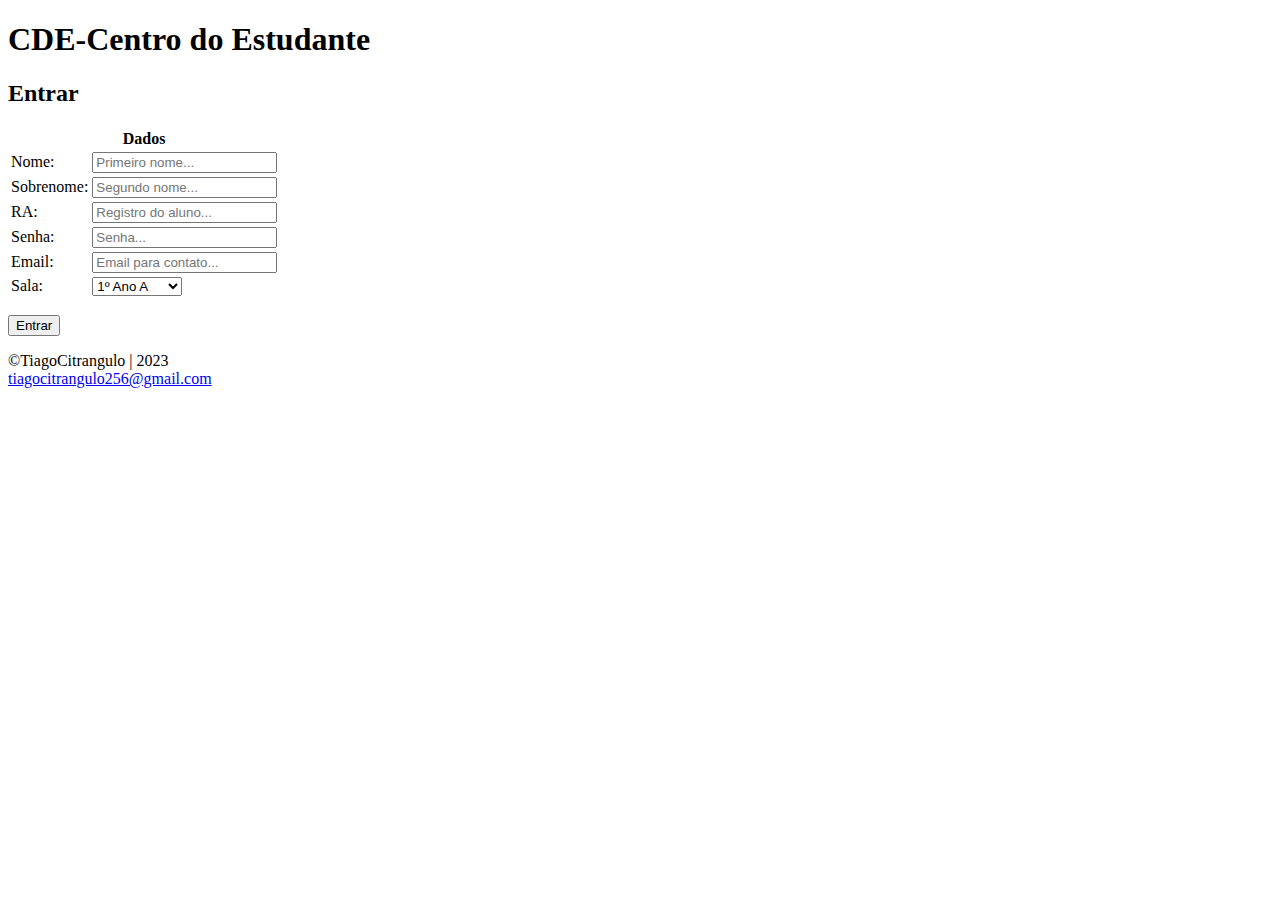
<file: html/index.html>
<!DOCTYPE html>
<html lang="pt-br">
<head>
    <meta charset="UTF-8">
    <meta http-equiv="X-UA-Compatible" content="IE=edge">
    <meta name="viewport" content="width=device-width, initial-scale=1.0">
    <link rel="shortcut icon" href="../fav/fav_cde.png" type="image/x-icon">
    <title>Entrar</title>
</head>
<body>
    <header>
        <h1>CDE-Centro do Estudante</h1>
            <h2>Entrar</h2>
    </header>
    <section>
        <form action="../php/index.php" method="post" autocomplete="off">
            <table>
                <tr>
                    <th colspan="2" class="la">Dados</th>
                </tr>
                <tr>
                    <td>
                        <label for="nome" class="la">Nome:</label>
                    </td>
                    <td>
                        <input type="text" name="nome" id="nome" required placeholder="Primeiro nome..." maxlength="20">
                    </td>
                </tr>
                <tr>
                    <td>
                        <label for="sob" class="la">Sobrenome:</label>
                    </td>
                    <td>
                        <input type="text" name="sob" id="sob" required placeholder="Segundo nome..." maxlength="100">
                    </td>
                </tr>
                <tr>
                    <td>
                        <label for="ra" class="la">RA:</label>
                    </td>
                    <td>
                        <input type="text" name="ra" id="ra" required placeholder="Registro do aluno..." maxlength="20">
                    </td>
                </tr>
                <tr>
                    <td>
                        <label for="pass" class="la">Senha:</label>
                    </td>
                    <td>
                        <input type="text" name="pass" id="pass" required placeholder="Senha...">
                    </td>
                </tr>
                <tr>
                    <td>
                        <label for="email" class="la">Email: </label>
                    </td>
                    <td>
                        <input type="email" name="email" id="email" required placeholder="Email para contato..." maxlength="100">
                    </td>
                </tr>
                <tr>
                    <td>
                            <label for="class" class="la">Sala:</label>
                    </td>
                    <td>
                        <select name="class" id="class">
                            <optgroup label="1º Ano">
                                <option value="1º Ano A">1º Ano A</option>
                                <option value="1º Ano B">1º Ano B</option>
                                <option value="1º Ano C">1º Ano C</option>
                            </optgroup>
                            <optgroup label="2º Ano">
                                <option value="2º Ano A">2º Ano A</option>
                                <option value="2º Ano B">2º Ano B</option>
                                <option value="2º Ano C">2º Ano C</option>
                            </optgroup>
                            <optgroup label="3º Ano">
                                <option value="3º Ano A">3º Ano A</option>
                                <option value="3º Ano B">3º Ano B</option>
                                <option value="3º Ano C">3º Ano C</option>
                            </optgroup>
                        </select>
                    </td>
                </tr>
            </table>
            <p><input type="submit" value="Entrar" id="btn"></p>
        </form>
    </section>
    <footer>
        <p>&copy;TiagoCitrangulo | 2023<br><a href="mailto:tiagocitrangulo256@gmail.com">tiagocitrangulo256@gmail.com</a></p>
    </footer>
</body>
</html>
</file>
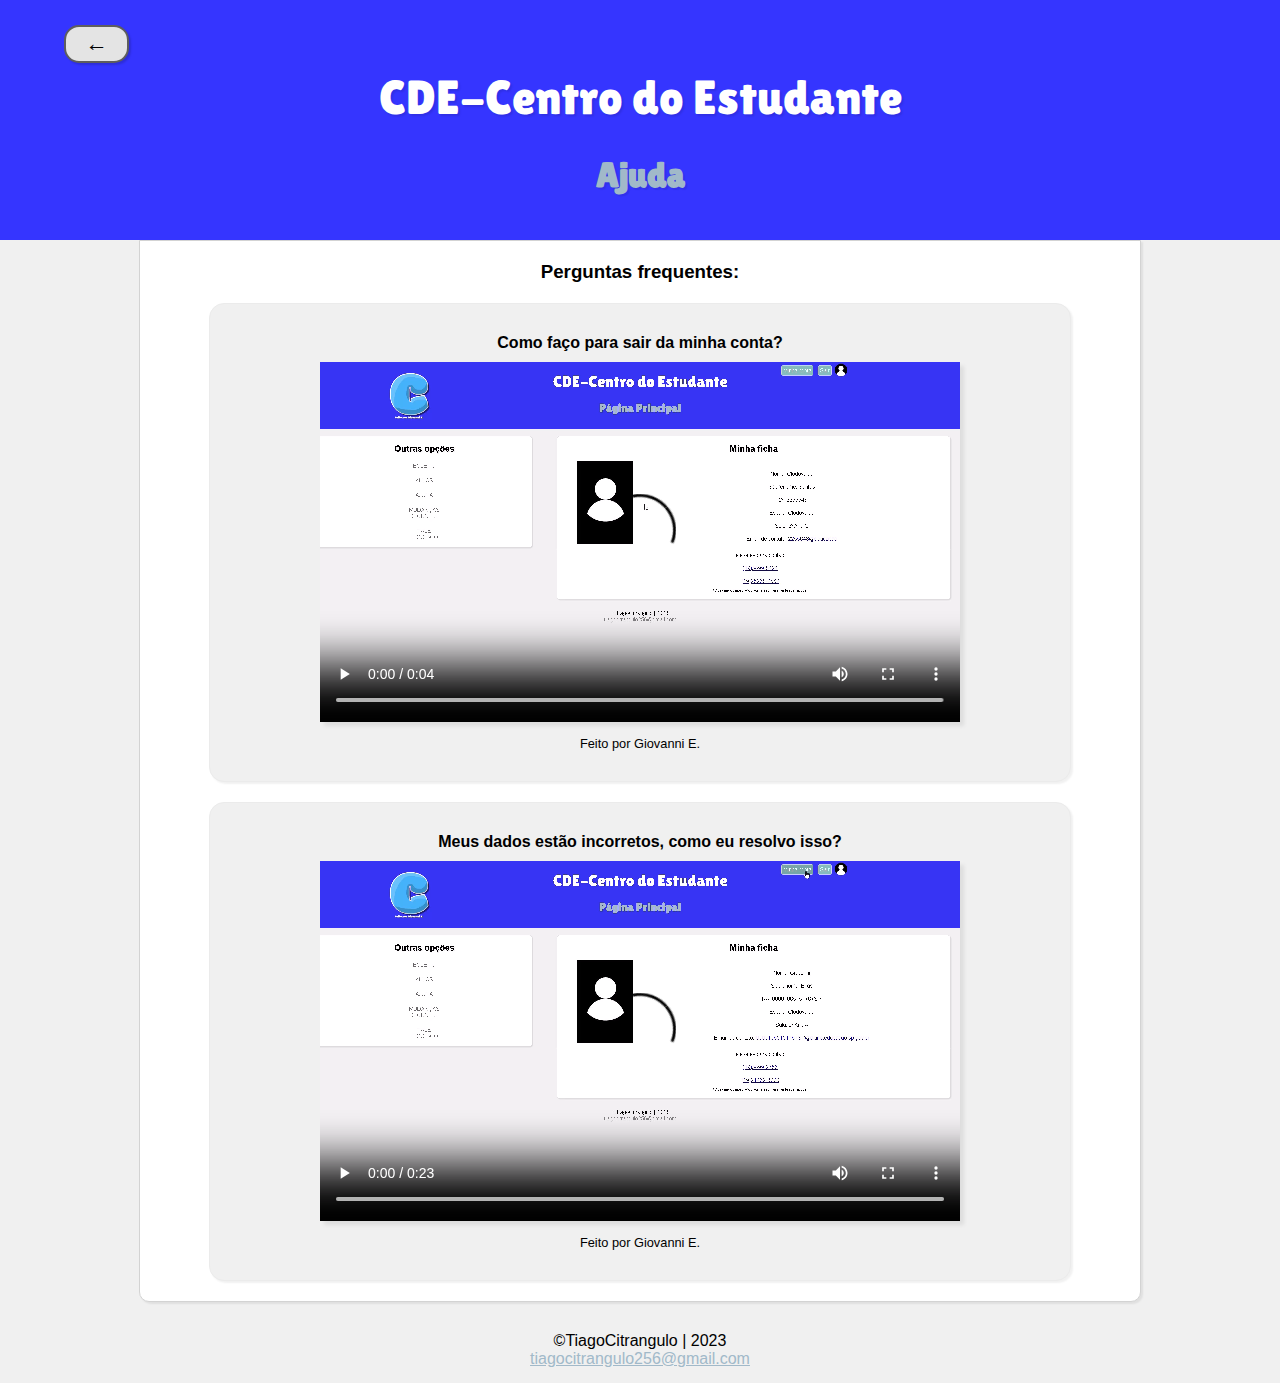
<file: html/ajuda.html>
<!DOCTYPE html>
<html lang="pt-br">
<head>
    <meta charset="UTF-8">
    <meta http-equiv="X-UA-Compatible" content="IE=edge">
    <meta name="viewport" content="width=device-width, initial-scale=1.0">
    <link rel="shortcut icon" href="../fav/fav_cde.png" type="image/x-icon">
    <link rel="stylesheet" href="../css/style.css">
    <link rel="stylesheet" href="../css/ajuda.css">
    <title>Ajuda</title>
</head>
<body>
    <header>
        <button onclick="window.location.replace('../php/pp.php')" id="vol">&larr;</button>
        <h1>CDE-Centro do Estudante</h1>
            <h2>Ajuda</h2>
    </header>
    <section>
        <h3>Perguntas frequentes: </h3>
        <div>
            <h4>Como faço para sair da minha conta?</h4>
            <p><video src="../videos/sair.mp4" controls preload="metadata"></video></p>
            <p class="credito">Feito por Giovanni E.</p>
        </div>
        <div>
            <h4>Meus dados estão incorretos, como eu resolvo isso?</h4>
            <p><video src="../videos/mudar_dados.mp4" controls preload="metadata"></video></p>
            <p class="credito">Feito por Giovanni E.</p>
        </div>
    </section>
    <footer>
        <p>&copy;TiagoCitrangulo | 2023<br><a href="mailto:tiagocitrangulo256@gmail.com">tiagocitrangulo256@gmail.com</a></p>
    </footer>
</body>
</html>
</file>
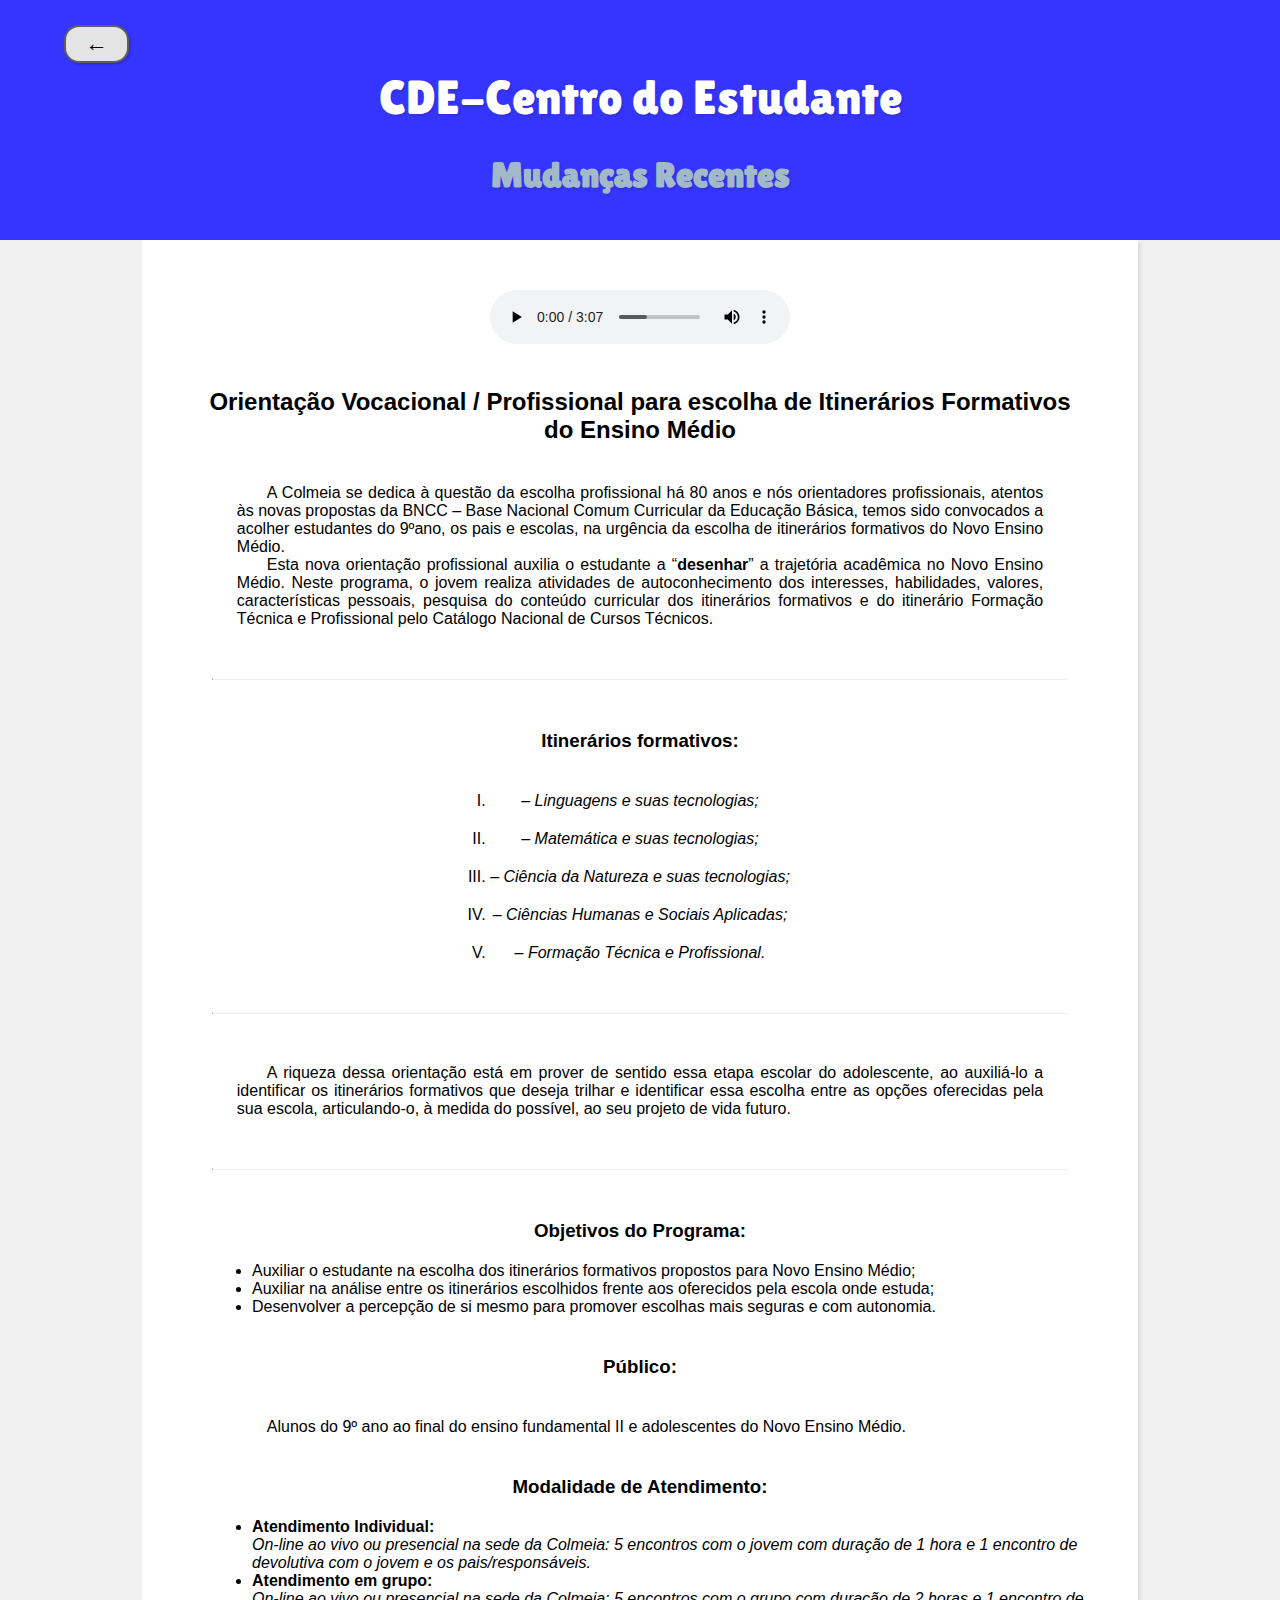
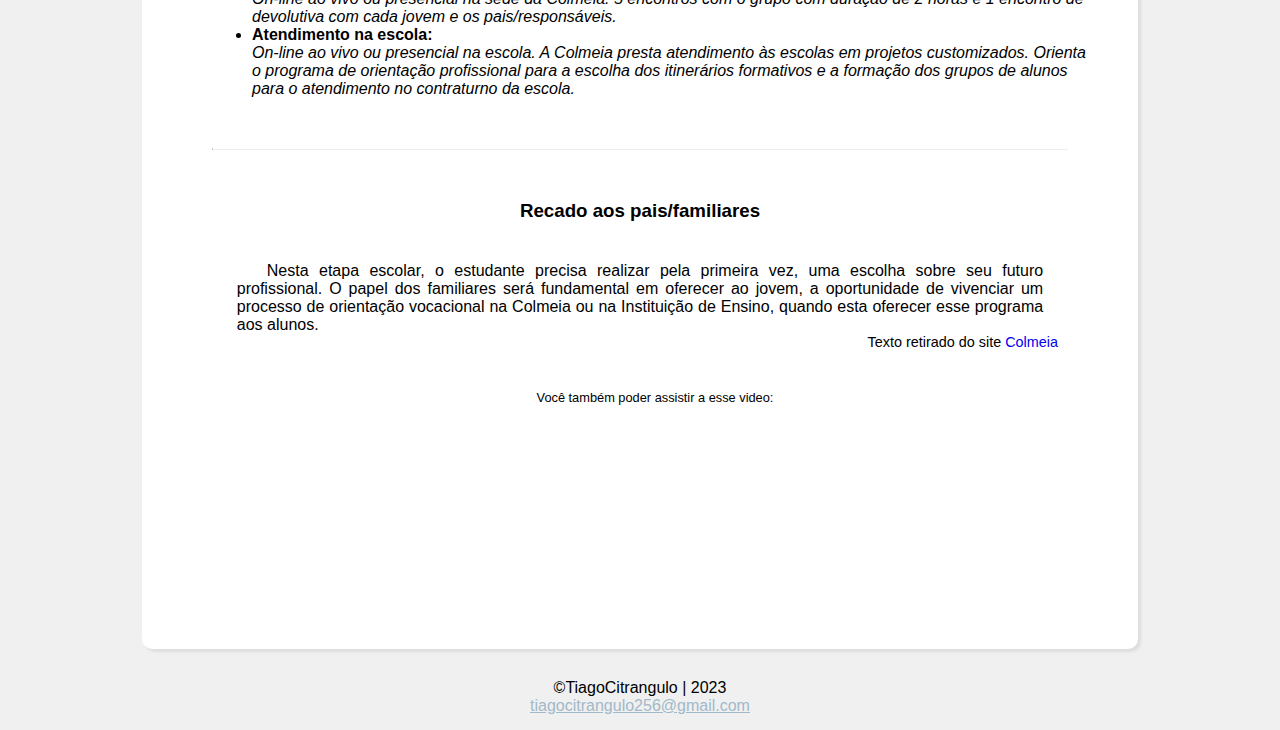
<file: html/mr.html>
<!DOCTYPE html>
<html lang="pt-br">
<head>
    <meta charset="UTF-8">
    <meta http-equiv="X-UA-Compatible" content="IE=edge">
    <meta name="viewport" content="width=device-width, initial-scale=1.0">
    <link rel="shortcut icon" href="../fav/fav_cde.png" type="image/x-icon">
    <link rel="stylesheet" href="../css/style.css">
    <link rel="stylesheet" href="../css/mr.css">
    <title>Mudanças recentes</title>
</head>
<body>
    <header>
        <button onclick="window.location.replace('../php/pp.php')" id="vol">&larr;</button>
        <h1>CDE-Centro do Estudante</h1>
            <h2>Mudanças Recentes</h2>
    </header>  
    <section>
        <div>
            <audio src="../audio/artigo.mp3" controls preload="metadata"></audio>
        </div>
        <h2 id="dif">Orientação Vocacional / Profissional para escolha de Itinerários Formativos do Ensino Médio</h2>
        <p>A Colmeia se dedica à questão da escolha profissional há 80 anos e nós orientadores profissionais, atentos às novas propostas da BNCC – Base Nacional Comum Curricular da Educação Básica, temos sido convocados a acolher estudantes do 9ºano, os pais e escolas, na urgência da escolha de itinerários formativos do Novo Ensino Médio.</p>
        
        <p>Esta nova orientação profissional auxilia o estudante a “<strong>desenhar</strong>” a trajetória acadêmica no Novo Ensino Médio. Neste programa, o jovem realiza atividades de autoconhecimento dos interesses, habilidades, valores, características pessoais, pesquisa do conteúdo curricular dos itinerários formativos e do itinerário Formação Técnica e Profissional pelo Catálogo Nacional de Cursos Técnicos.</p>
        
        <hr>
        <div id="lista">
            <h3>Itinerários formativos:</h3>
            <ol type="I">
                <li><em>– Linguagens e suas tecnologias;</em></li>
                <li><em>– Matemática e suas tecnologias;</em></li>
                <li><em>– Ciência da Natureza e suas tecnologias;</em></li>
                <li><em>– Ciências Humanas e Sociais Aplicadas;</em></li>
                <li><em>– Formação Técnica e Profissional.</em></li>
            </ol>
        </div>
        
        <hr>
        <p>A riqueza dessa orientação está em prover de sentido essa etapa escolar do adolescente, ao auxiliá-lo a identificar os itinerários formativos que deseja trilhar e identificar essa escolha entre as opções oferecidas pela sua escola, articulando-o, à medida do possível, ao seu projeto de vida futuro.</p>
        <hr>
        <h3>Objetivos do Programa:</h3>
        <ul>
            <li>Auxiliar o estudante na escolha dos itinerários formativos propostos para Novo Ensino Médio;</li>
            <li>Auxiliar na análise entre os itinerários escolhidos frente aos oferecidos pela escola onde estuda;</li>
            <li>Desenvolver a percepção de si mesmo para promover escolhas mais seguras e com autonomia.</li>
        </ul>

        <h3>Público:</h3>
            <p>Alunos do 9º ano ao final do ensino fundamental II e adolescentes do Novo Ensino Médio.</p>
        
        <h3>Modalidade de Atendimento:</h3>
        <ul>
            <li><h4>Atendimento Individual:</h4> <em>On-line ao vivo ou presencial na sede da Colmeia: 5 encontros com o jovem com duração de 1 hora e 1 encontro de devolutiva com o jovem e os pais/responsáveis.</em></li>
            <li><h4>Atendimento em grupo:</h4> <em>On-line ao vivo ou presencial na sede da Colmeia: 5 encontros com o grupo com duração de 2 horas e 1 encontro de devolutiva com cada jovem e os pais/responsáveis.</em></li>
            <li><h4>Atendimento na escola:</h4> <em>On-line ao vivo ou presencial na escola. A Colmeia presta atendimento às escolas em projetos customizados. Orienta o programa de orientação profissional para a escolha dos itinerários formativos e a formação dos grupos de alunos para o atendimento no contraturno da escola.</em></li>
        </ul>
        <hr>
        <h3>Recado aos pais/familiares</h3>
        <p>Nesta etapa escolar, o estudante precisa realizar pela primeira vez, uma escolha sobre seu futuro profissional. O papel dos familiares será fundamental em oferecer ao jovem, a oportunidade de vivenciar um processo de orientação vocacional na Colmeia ou na Instituição de Ensino, quando esta oferecer esse programa aos alunos.</p>     


            <p id="credito">Texto retirado do site <a href="https://www.colmeia.org.br/v3/course/itinerarios-formativos-bncc/?gclid=CjwKCAjw_MqgBhAGEiwAnYOAenK-90R2riodjqH4OYEt232YlUqec3VWVNrEWja5kSfCX6zy8AUdixoCrOoQAvD_BwE" target="_blank">Colmeia</a></p>

            <div id="I">
                <p id="ad">Você também poder assistir a esse video: </p>
                <iframe width="560" height="315" src="https://www.youtube.com/embed/Vc-j43hMyNI" title="YouTube video player" frameborder="0" allow="accelerometer; autoplay; clipboard-write; encrypted-media; gyroscope; picture-in-picture; web-share" allowfullscreen></iframe>
            </div>
    </section>
    <footer>
        <p>&copy;TiagoCitrangulo | 2023<br><a href="mailto:tiagocitrangulo256@gmail.com">tiagocitrangulo256@gmail.com</a></p>
    </footer>
</body>
</html>
</file>
<file: css/style.css>
@charset "UTF-8";

@font-face {
    font-family: "titulo";
    src: url(../fonts/Lilita_One/LilitaOne-Regular.ttf);
}

:root{
    --corfundo: #f0f0f0;
    --CorTitulo: white;
    --corh2: #a1b9c9;
    --corfooter: #a1b9c9;
    --CorHeader: #3535ff;
    --CorLinkNav: #82bebe;
    --CorLinkNavHover: #74a7a7;
    --BordaLinkNav: lightgray;
    --CorTextoNav: white;
    --CorButtonVoltar: #e4e4e4;
    --CorButtonVoltarHover: #bdbdbd;
}

*{
    margin: 0px;
    padding: 0px;
}

a{
    text-decoration: none;
}

body{
    background-color: var(--corfundo);
    font-family: Arial, Helvetica, sans-serif;
    text-align: center;
}

header{
    background-color: var(--CorHeader);
    padding: 30px 20px 15px 20px;
}

header > h1{
    margin-top: 40px;
    color: var(--CorTitulo);
    font-family: "titulo", sans-serif;
    font-weight: 400;
    font-size: 3.0em;
    text-shadow: 2px 2px 2px rgba(0, 0, 0, .1);
}

header > h2{
    font-family: "titulo", sans-serif;
    color: var(--corh2);
    font-size: 2.2em;
    text-shadow: 2px 2px 1px rgba(0, 0, 0, .08);
    margin: 30px;
}

header button#vol{
    width: 65px;
    height: 38px;
    border-radius: 15px;
    font-size: 1.4em;
    font-weight: bolder;
    padding: 0px;
    position: absolute;
    top: 25px;
    left: 5%;
    border: 2px solid rgb(94, 94, 94);
    box-shadow: 2px 2px 2px rgba(0, 0, 0, .15);
    transition: .4s;
    background-color: var(--CorButtonVoltar);
    cursor: pointer;
}

header button#vol:hover{
    background-color: var(--CorButtonVoltarHover);
    box-shadow: none;
    transition: .4s;
}

/*header img#logo{
    position: absolute;
    padding-top: 20px;
}*/

header nav ul{
    list-style: none;
    position: absolute;
    top: 25px;
    right: 8%;  
}

header nav ul li{
    display: inline-block;
    margin-right: 10px;
}

nav ul li img#img{
    position: absolute;
    top: -5px;
    left: calc(90% + 5px);    
}

header nav li.link{
    background-color: var(--CorLinkNav);
    padding: 5px;
    border-radius: 5px;
    border: 1px solid var(--BordaLinkNav);
    cursor: pointer;
}

header nav li.link:hover{
    background-color: var(--CorLinkNavHover);
}

header nav a, nav ul button{
    color: var(--CorTextoNav);
}

footer a{
    color: var(--corfooter);
    text-decoration: underline;
}

footer{
    width: min-content;
    margin: 30px auto 15px auto;
    clear: both;
}

nav ul button{
    border: none;
    background-color: transparent;
    color: white;
    cursor: pointer;
    font-weight: bold;
}
</file>
<file: css/ajuda.css>
@charset "UTF-8";


/* Section */

section{
    max-width: 1000px;
    width: 90%;
    margin: auto;
    background-color: white;
    border: 1px solid lightgray;
    box-shadow: 2px 2px 2px rgba(0, 0, 0, .07);
    border-radius: 0px 0px 10px 10px;
} 

/* Divs */

div{
    width: 80%;
    margin: 20px auto;
    background-color: #f0f0f0;
    border: 1px solid rgb(235, 235, 235);
    border-radius: 15px;
    box-shadow: 2px 2px 2px rgba(0, 0, 0, .06);
    padding: 30px;
} 

/* Videos */

video{
    width: 80%;
    margin: 10px;
    background-color: gray;
    box-shadow: 4px 4px 4px rgba(0, 0, 0, .08);
} 

/* p */

.credito{
    font-size: .8em;
} 

/* Titulo */

h3{
    margin-top: 20px;
}
</file>
<file: css/mr.css>
@charset "UTF-8";

/* Corpo */

section{
    text-align: justify;
}

/* titulos */

section h2#dif{
    font-family: Arial, Helvetica, sans-serif;
    color: black;
}

section h2, section h3{
    text-align: center;
    margin: 40px auto;
}

/* lista */

ul li{
    text-align: left;
    margin-top: -20px;
}

div#lista{
    margin: auto;
    width: max-content;
}

ul{
    margin-left: 60px;
}

li{
    margin: 20px auto;
}

/* Paragrafos */

section p{
    text-indent: 30px;
    max-width: 90%;
    margin: auto;

}

p#credito{
    font-size: .9em;
    text-align: right;
    margin-right: 30px;
}

p#ad{
    font-size: .8em;
    text-align: center;
}

/* Iframe */

iframe{
    width: 50%;
    height: auto;
    max-width: 500px;
}

#I{
    text-align: center;
    margin: 40px auto;
} 

/* section */ 
section{
    width: 70%;
    margin: 0px auto;
    background-color: white;
    padding: 50px;
    border-radius: 0px 0px 10px 10px;
    box-shadow: 3px 3px 3px rgba(0, 0, 0, .08);
} 

/* hr */

hr{
    border-top: 1px solid rgb(253, 253, 253);
    margin: 50px 20px;
}

/* div com o audio */

div{
    text-align: center;
}
</file>
